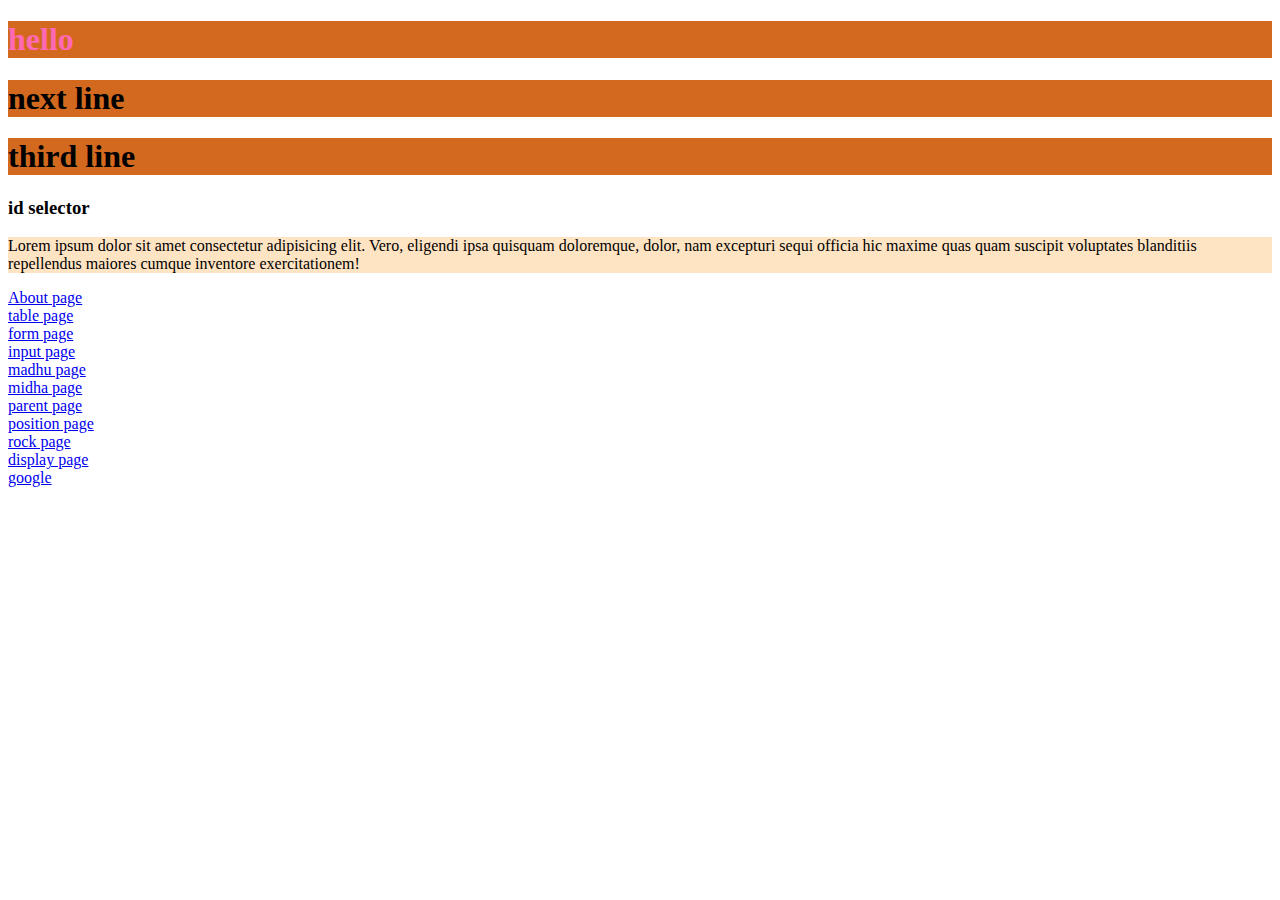
<file: index.html>
<!DOCTYPE html>
<html lang="en">
<head>
    <meta charset="UTF-8">
    <meta name="viewport" content="width=device-width, initial-scale=1.0">
    <title>HTML PAGE</title>
   <link rel="stylesheet" href="style.css">
</head>
<body>
    <h1 style="color:hotpink;">hello</h1>
    <h1>next line</h1>
    <h1>third line</h1>
    <h3 id="new">id selector</h3>
    <p class="line">
        Lorem ipsum dolor sit amet consectetur adipisicing elit. Vero, eligendi ipsa quisquam doloremque, dolor, nam excepturi sequi officia hic maxime quas quam suscipit voluptates blanditiis repellendus maiores cumque inventore exercitationem!
     </p>  


    <a href="about.html">About page</a><br>
    <a href="table.html">table page</a><br>
    <a href="form.html">form page</a><br>
    <a href="input.html">input page</a><br>
    <a href="madhu.html">madhu page</a><br>
    <a href="midha.html">midha page</a><br>
    <a href="parent.html">parent page</a><br>
    <a href="position.html">position page</a><br>
    <a href="rock.html">rock page</a><br>
    <a href="display.html">display page</a><br>
    <a href="https;//www.google.com/">google</a> 
    <script>
        console.log(13%2);
        console.log(13==='13')
        let i=18
        if(i%2===0){
            console.log("even");
        }
        else{
            console.log("odd");
        }
        for(let j=0;j<=10;j=j+2){
            console.log(j); 
     } 
     let k=2
     while(k<5) {
        console.log(k);
        k++;
     }
     let x=0;
     do{
        console.log(x);
        x++;
     }
     while(x<5)
     function greet(name,age){
    return 'Hello $(name) i am $(age) years old' ;
}
console.log(greet('virat',37));
function add(num1,num2){
         return num1+num2;
}
console.log(add(13,29));

    </script>
</body>
</html>
</file>
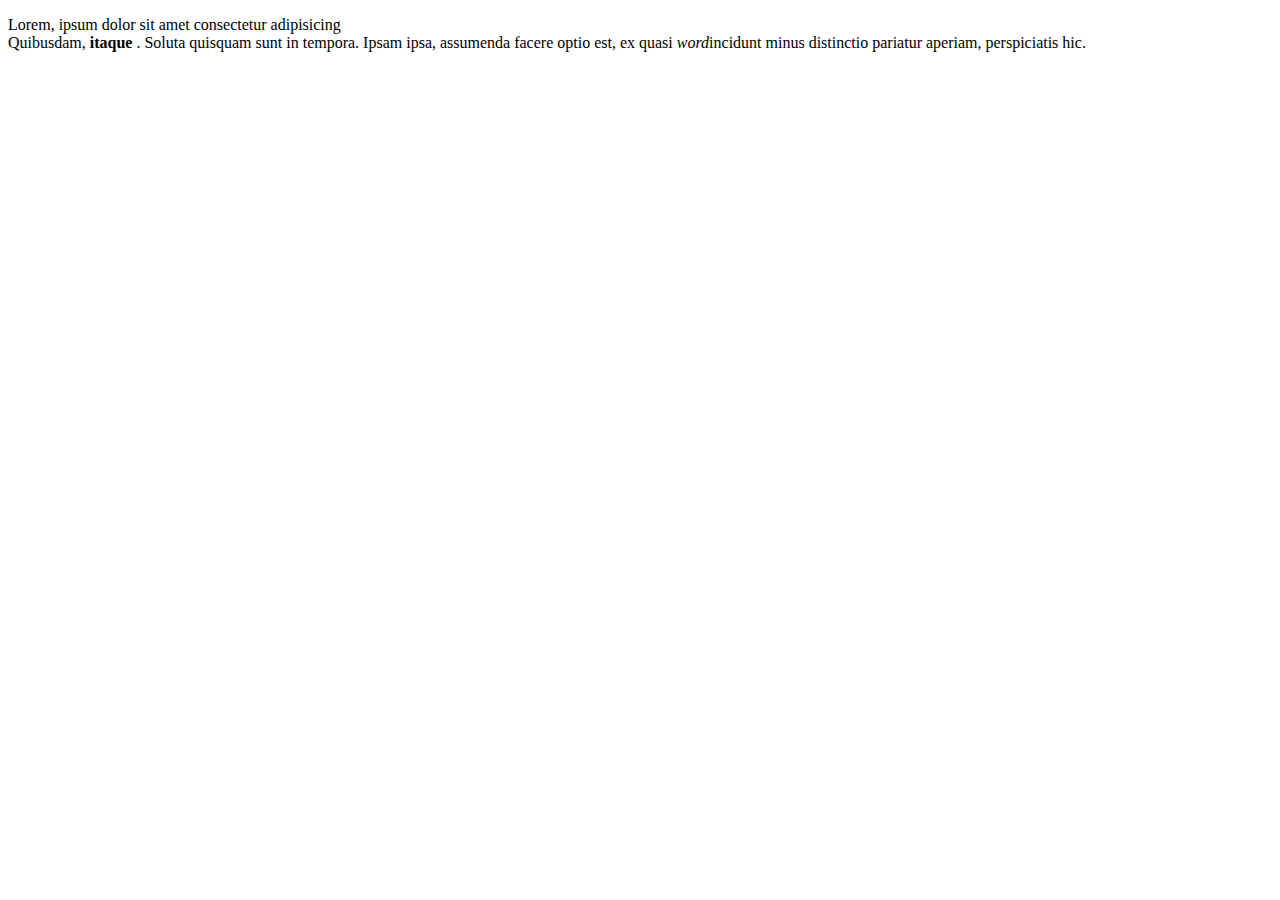
<file: about.html>
<!DOCTYPE html>
<html lang="en">
<head>
    <meta charset="UTF-8">
    <meta name="viewport" content="width=, initial-scale=1.0">
    <title>Document</title>
</head>
<body>
    <p>Lorem, ipsum dolor sit amet consectetur adipisicing<br> Quibusdam,<b> itaque</b>
        . Soluta quisquam sunt in tempora. Ipsam ipsa, assumenda facere optio est, ex quasi <i>word</i>incidunt minus distinctio pariatur aperiam, perspiciatis hic.</p>
</body>
</html>
</file>
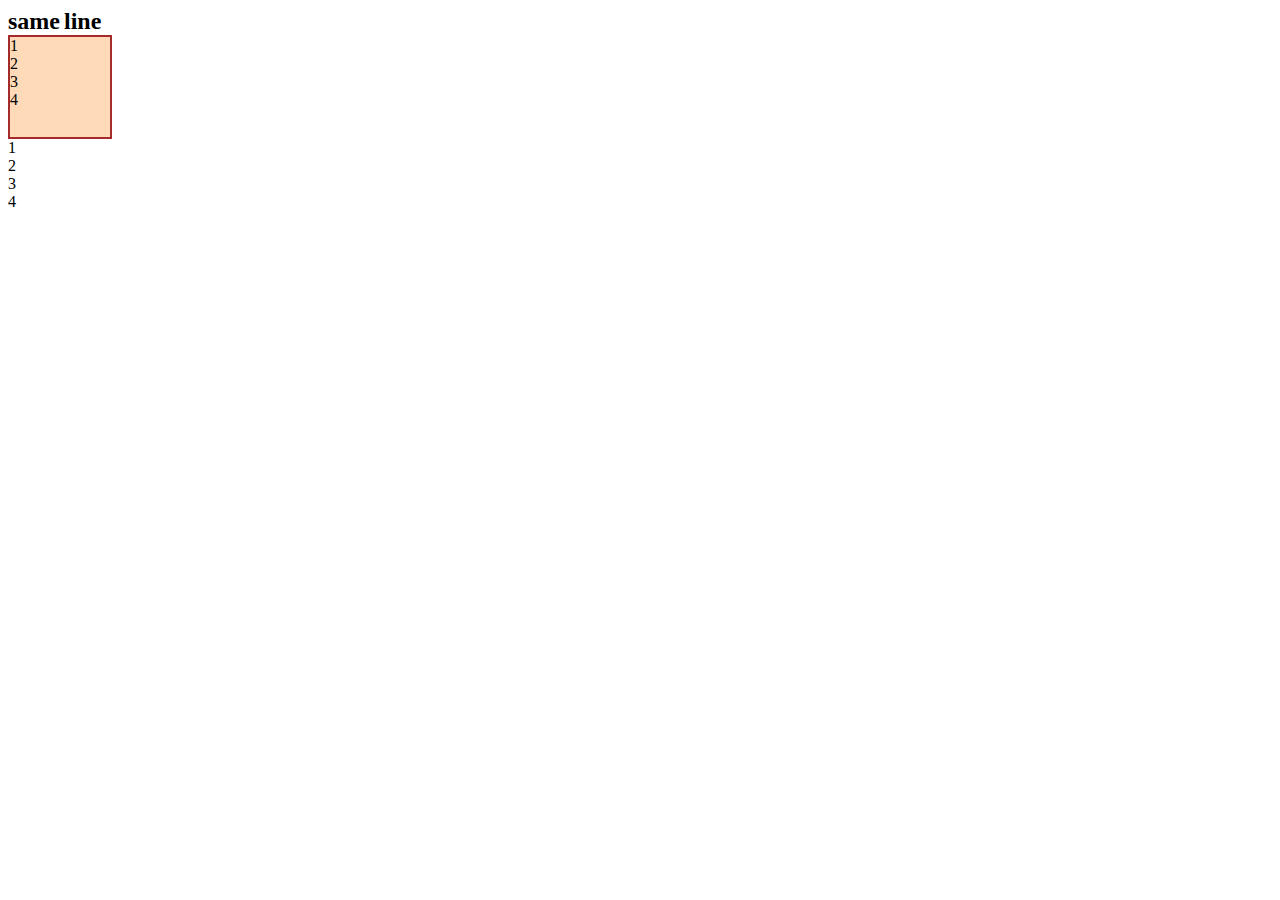
<file: display.html>
<!DOCTYPE html>
<html lang="en">
<head>
    <meta charset="UTF-8">
    <meta name="viewport" content="width=>, initial-scale=1.0">
    <title>Document</title>
    <link rel="stylesheet" href="style.css">
</head>
<body>
    <div>
        <h2 class="inline">same</h2>
        <h2 class="inline">line</h2>
    </div>
    <div class="flex-container">
      <div class="item">1</div>
      <div class="item">2</div>
      <div class="item">3</div>
      <div class="item">4</div>
 </div>
 <div class="grid-container">
      <div class="item1">1</div>
      <div class="item2">2</div>
      <div class="item3">3</div>
      <div class="item4">4</div>
 </div>
</body>                                                                                                                                      
</html>
</file>
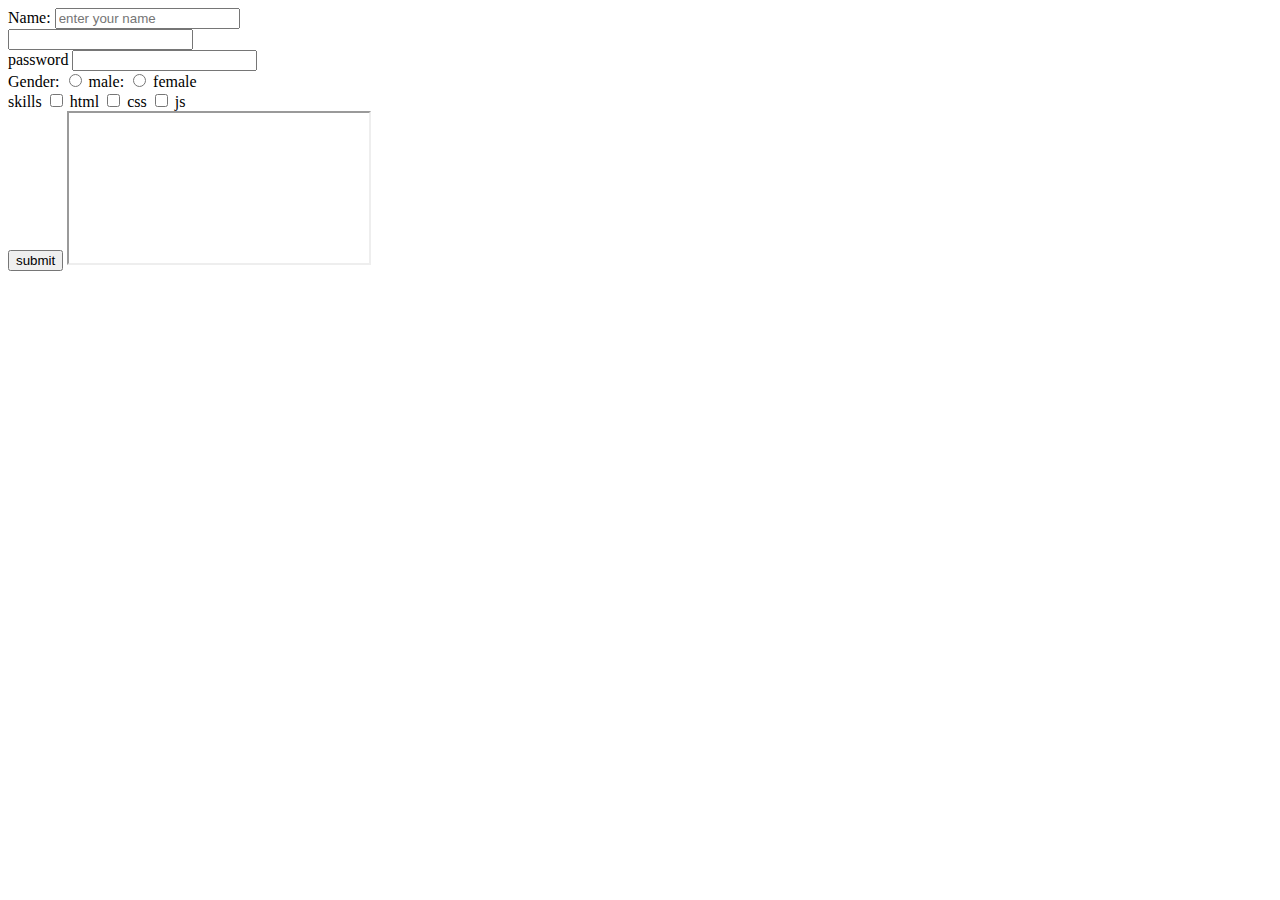
<file: form.html>
<!DOCTYPE html>
<html lang="en">
<head>
    <meta charset="UTF-8">
    <meta name="viewport" content="width=, initial-scale=1.0">
    <title>Document</title>
</head>
<body>
    <form action="">
        <label for="">Name:</lable>
        <input type="text"placeholder="enter your name"required><br>
        <input type="email" name=" "id=""><br>
        <label for="">password</label>
        <input type="password" name=""id=""><br>
        <lable for="">Gender:</lable>
        <input type="radio" name="gender" id=""value="male">
        <lable for="">male:</lable>
        <input type="radio" name="gender" id=""value="female">
        <lable for="">female</lable>
        <br>    
        <lable for="">skills</lable>
        <input type="checkbox" name="skills" id=""value="html">
        <lable for="">html</lable>
        <input type="checkbox" name="skills" id=""value="css">
        <lable for="">css</lable>
        <input type="checkbox" name="skills" id=""value="js">
        <lable for="">js</lable>
        <br>
        <button type="submit">submit</button>
    </form>
    <iframe></iframe>
</body>
</html>
</file>
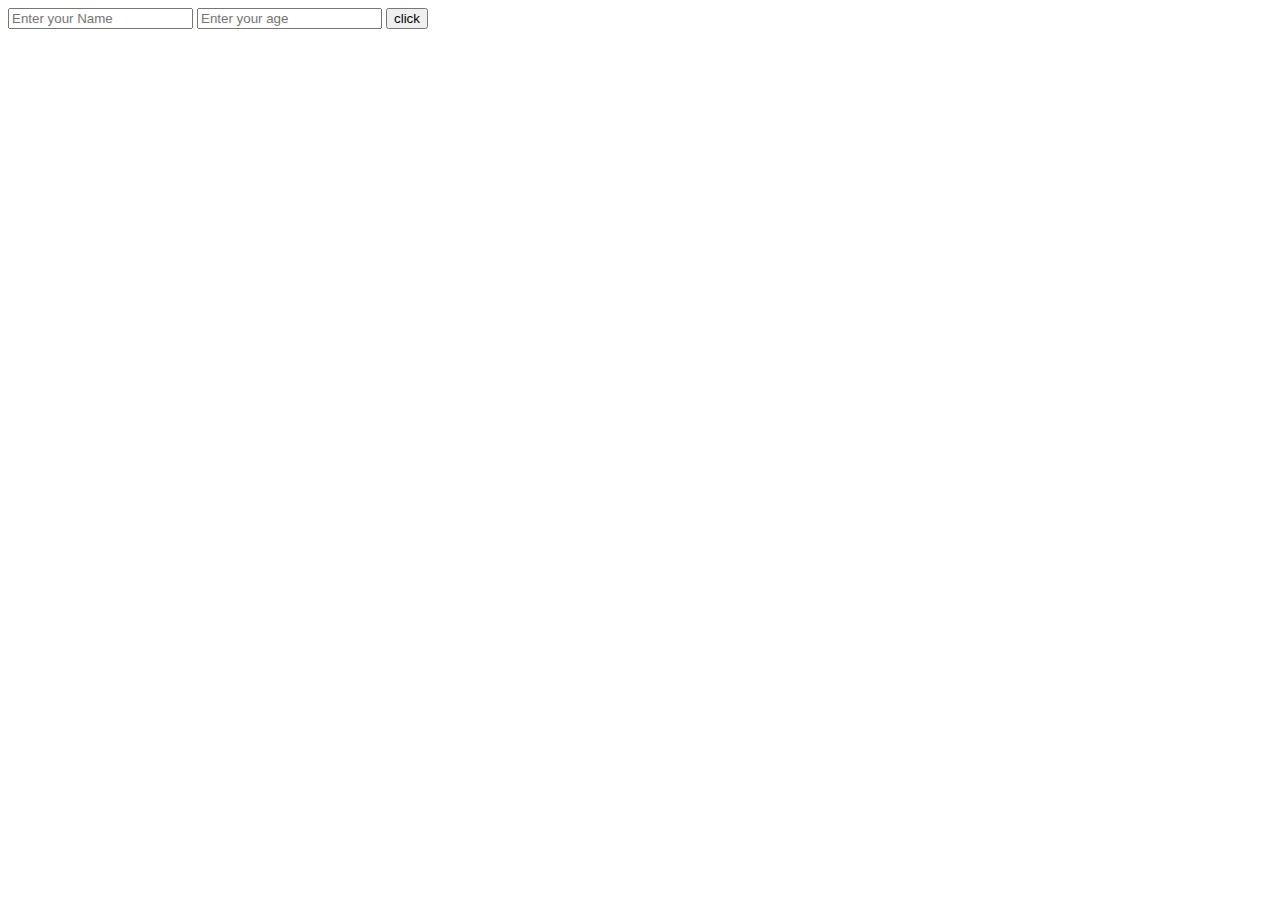
<file: input.html>
<!DOCTYPE html>
<html lang="en">
<head>
    <meta charset="UTF-8">
    <meta name="viewport" content="width=device-width, initial-scale=1.0">
    <title>Document</title>
</head>
<body>
    <input type="text" id="name" placeholder="Enter your Name">
    <input type="number" id="age"placeholder="Enter your age">
    <button onclick="greet()">click</button>
    <hi id="result"></hi>
    <script>
         function greet() {
              let name=document.getElementById('name').value
              let age=document.getElementById('age').value
           document.getElementById('result').innerText=`Hello,${name} is your age is ${age}!`;
           }           
         </script>
</body>
</html>
</file>
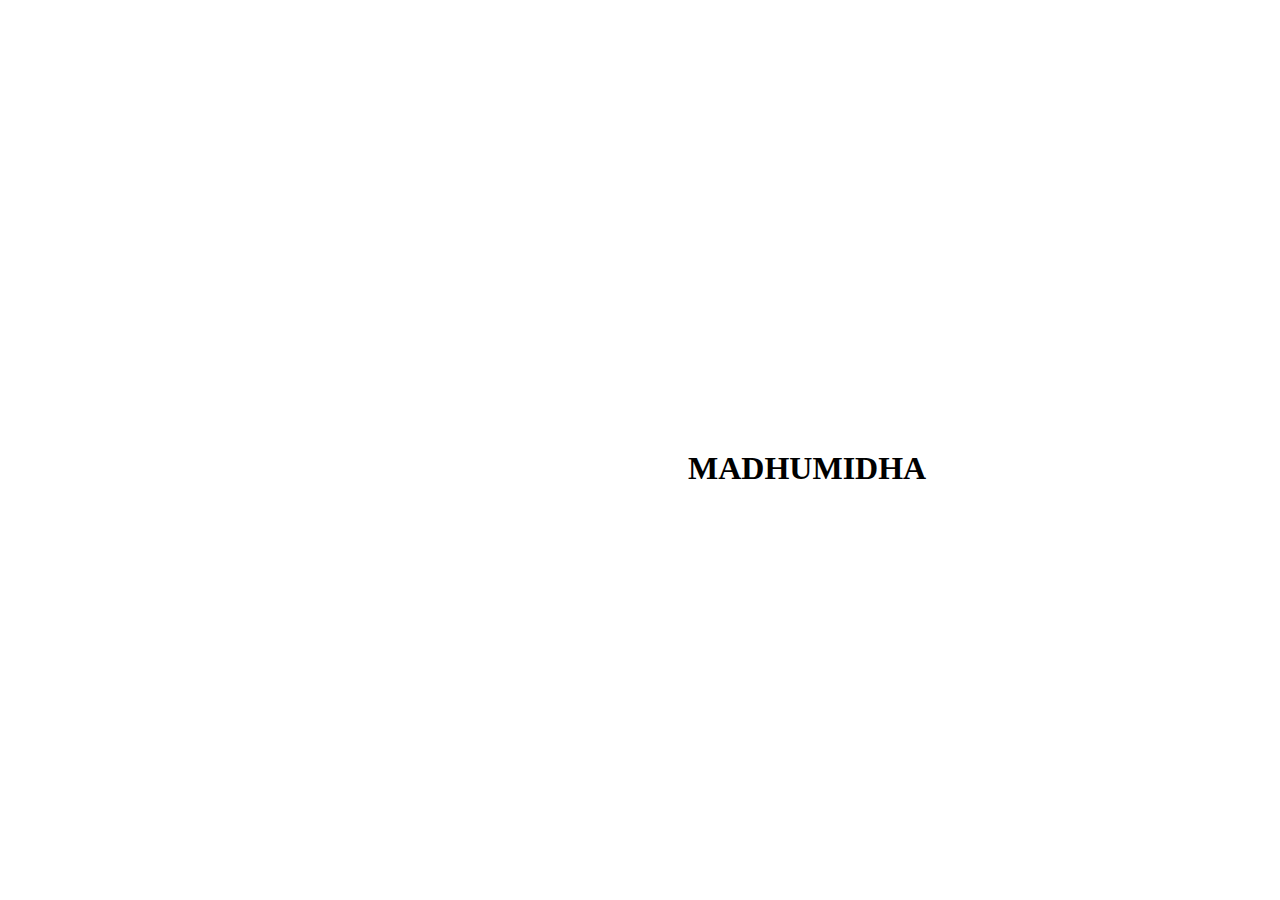
<file: madhu.html>
<!DOCTYPE html>
<html lang="en">
<head>
    <meta charset="UTF-8">
    <meta name="viewport" content="width=>, initial-scale=1.0">
    <title>Document</title>
    <style>
    h1{

        margin-top: 450px;
        margin-left: 680px;
    }
    </style>
</head>
<body>
    <h1>MADHUMIDHA</h1>
</body>
</html>
</file>
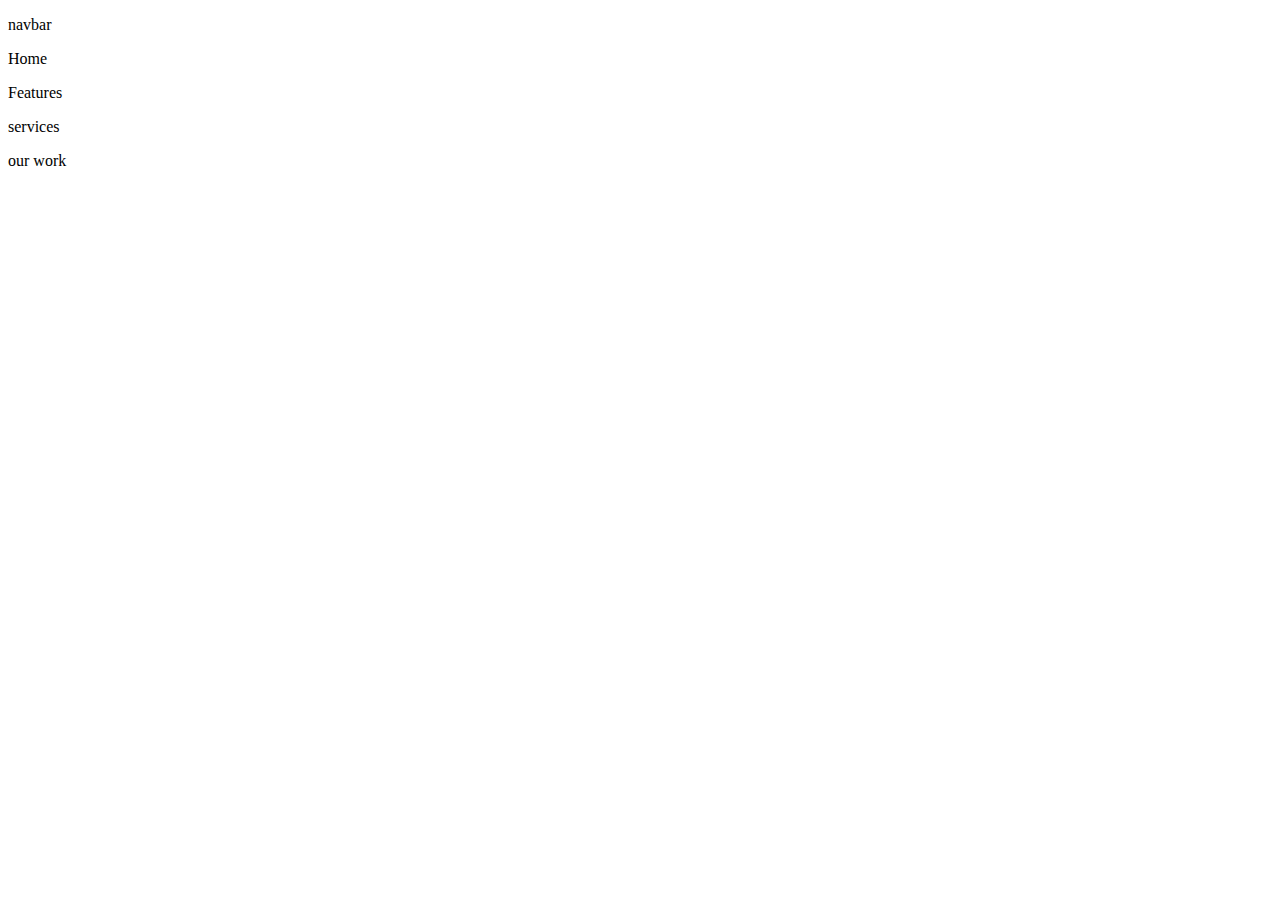
<file: midha.html>
<!DOCTYPE html>
<html lang="en">
<head>
    <meta charset="UTF-8">
    <meta name="viewport" content="width=, initial-scale=1.0">
    <title>Document</title>
    <link rel="stylesheet" href="style.css">
</head>
<body>
    <div class="navbar">
        <p class="title">navbar</p>
            <p class="container">
            <p class="item2">Home</p>
            <p class="item2">Features</p>
            <p class="item2">services</p>
            <p class="item2">our work</p>
    </div>
    
     
</p>
</body>
</html>
</file>
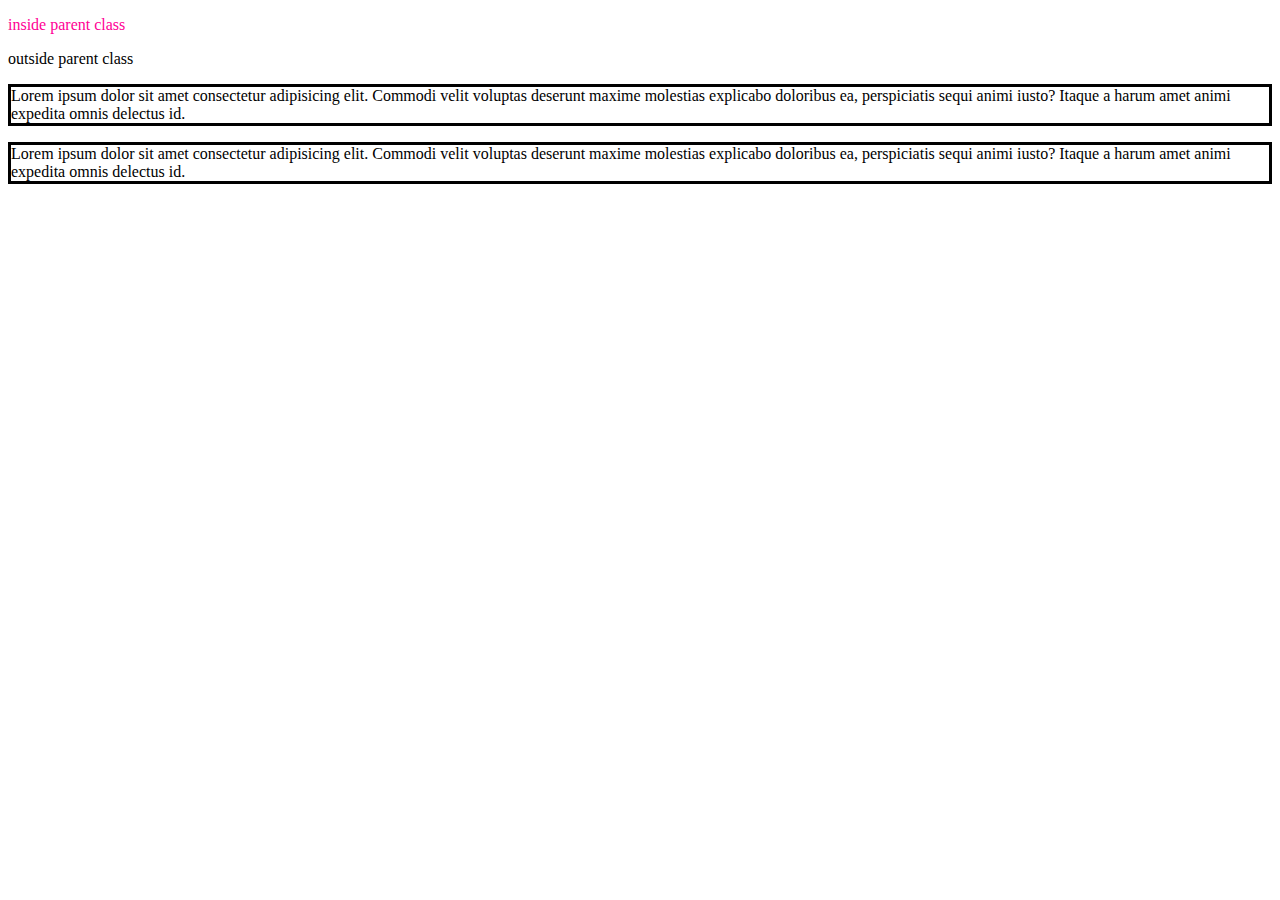
<file: parent.html>
<!DOCTYPE html>
<html lang="en">
<head>
    <meta charset="UTF-8">
    <meta name="viewport" content="width=device-width, initial-scale=1.0">
    <title>Document</title>
    <link rel="stylesheet" href="style.css">
</head>
<body>
    <div class="parent">
    <p>inside parent class</p>
</div>
 <p>outside parent class</p>
 
<p class="margin">
    Lorem ipsum dolor sit amet consectetur adipisicing elit. Commodi velit voluptas deserunt maxime molestias explicabo doloribus ea, perspiciatis sequi animi iusto? Itaque a harum amet animi expedita omnis delectus id.
 </p>
 <p class="margin1">
    Lorem ipsum dolor sit amet consectetur adipisicing elit. Commodi velit voluptas deserunt maxime molestias explicabo doloribus ea, perspiciatis sequi animi iusto? Itaque a harum amet animi expedita omnis delectus id.
 </p>
</body>
</html>
</file>
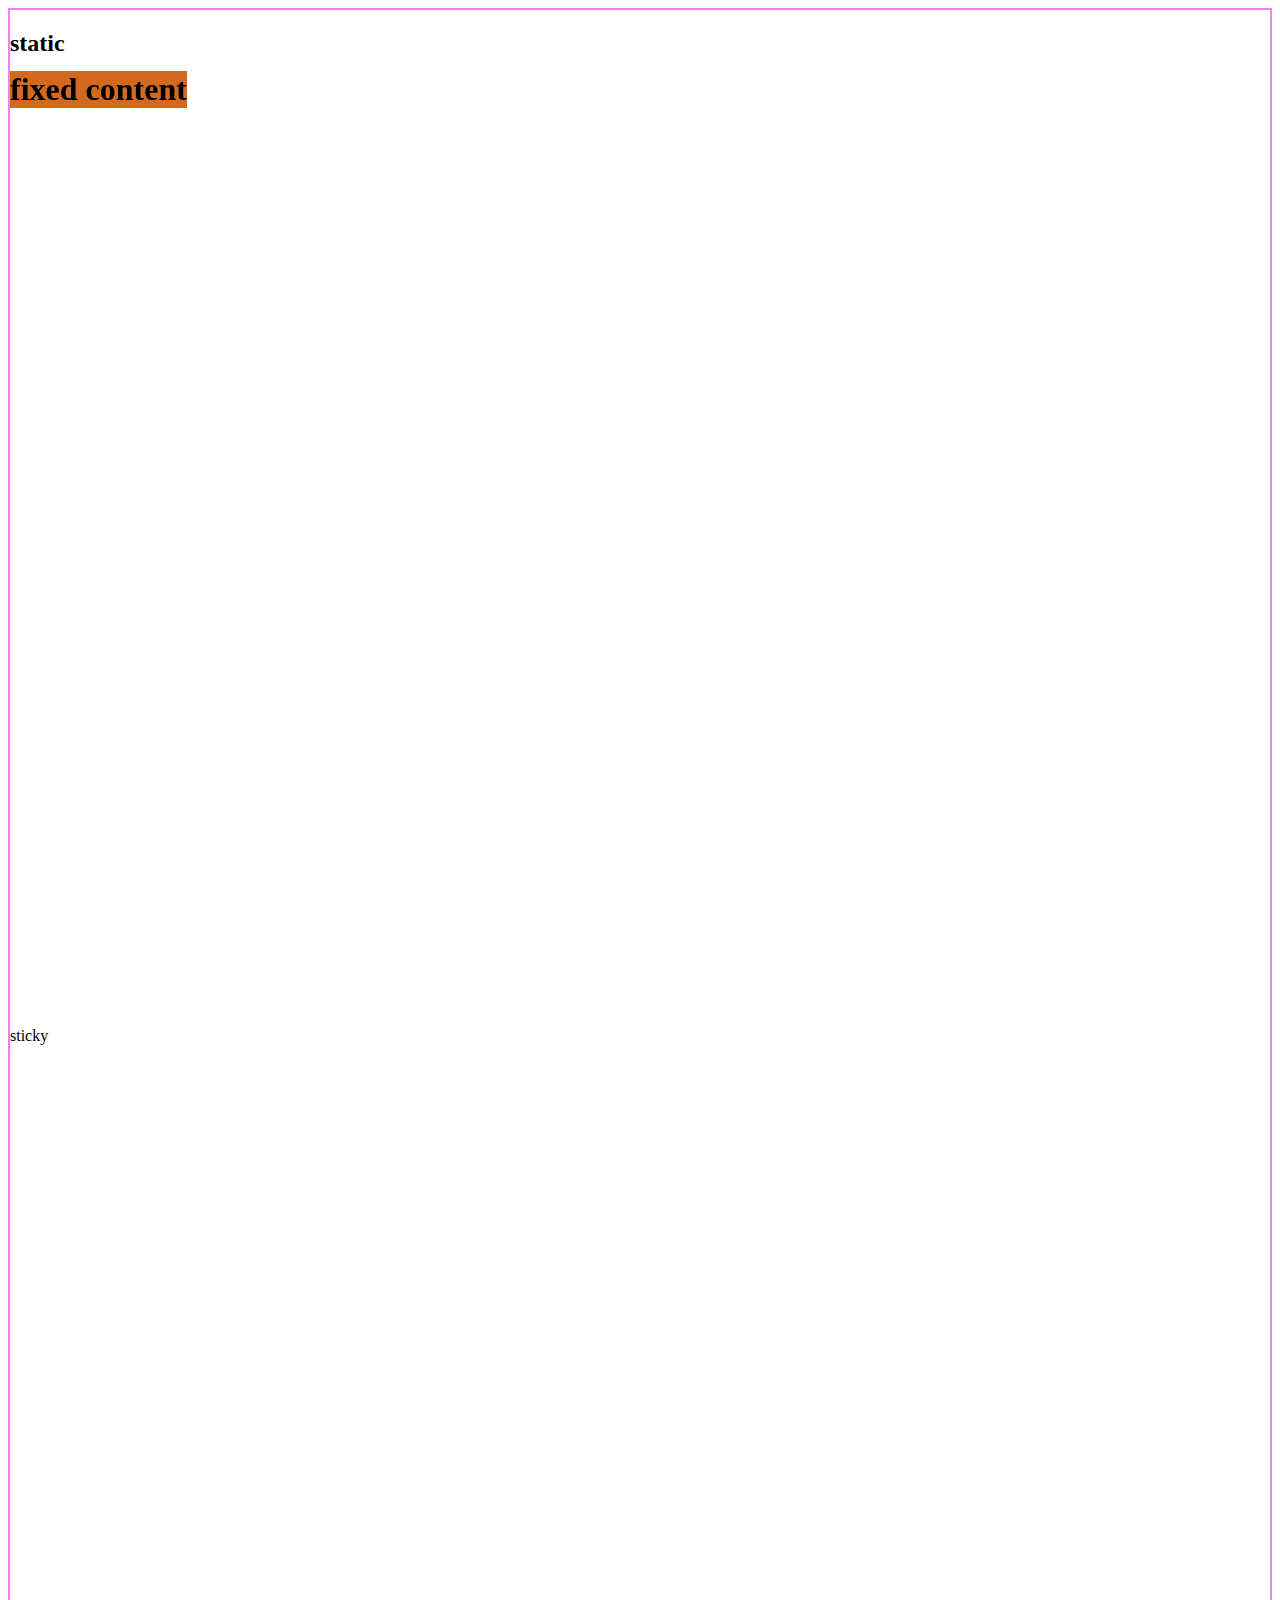
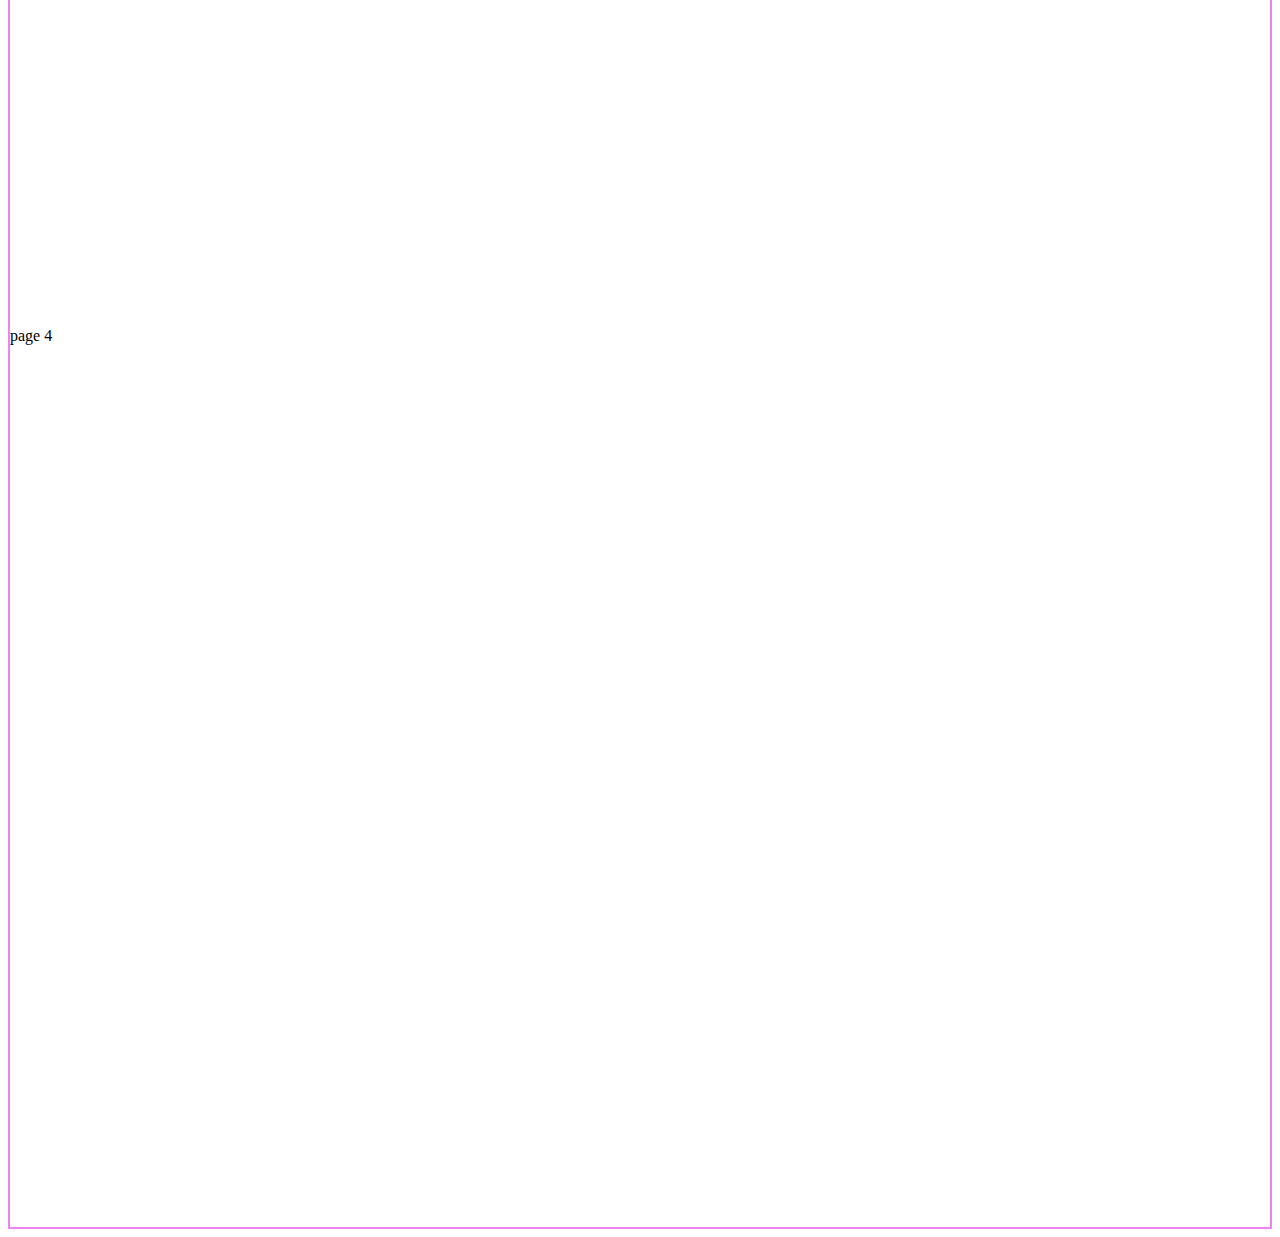
<file: position.html>
<!DOCTYPE html>
<html lang="en">
<head>
    <meta charset="UTF-8">
    <meta name="viewport" content="width=device-width, initial-scale=1.0">
    <title>Document</title>
    <link rel="stylesheet" href="style.css">
</head>
<body>
    <div class="position">
        <h2 class="statics">static</h2>
        <div class="relatives">
            <p>from relatives</p>
    </div>
    <div>
    <div class="page">
        <h1 class="fixed">
            fixed content
            </h1>
    </div>
    <div>
        <div class="page">
            <p class"sticky">
                sticky
            </p>
        </div>
        <div class="page">
            page 4
        </div>
        <div>

    
</body>
</html>
</file>
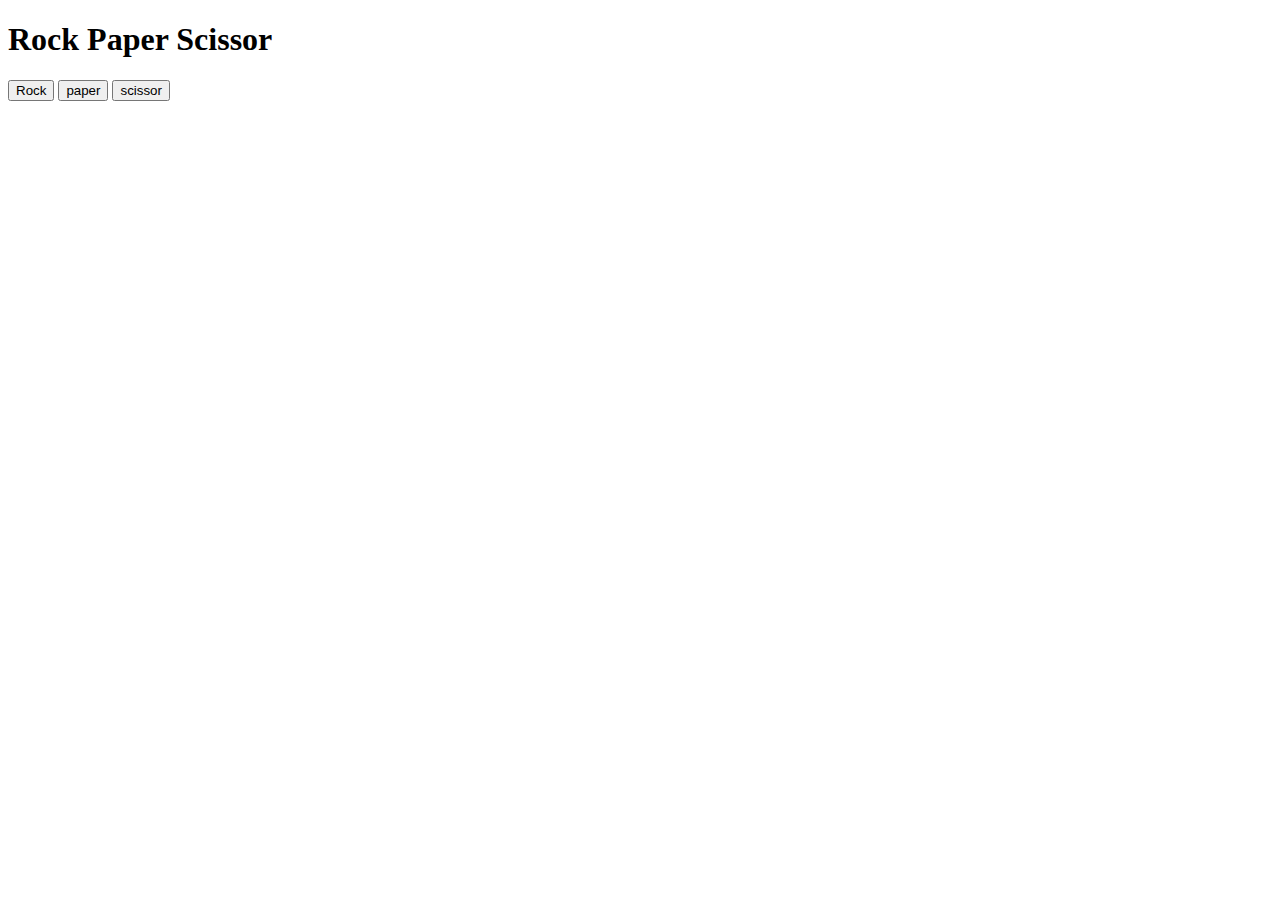
<file: rock.html>
<!DOCTYPE html>
<html lang="en">
<head>
    <meta charset="UTF-8">
    <meta name="viewport" content="width=device-width, initial-scale=1.0">
    <title>Document</title>
</head>
<body>
    <h1>Rock Paper Scissor</h1>
    <button onclick="game('Rock')">Rock</button>
    <button onclick="game('paper')">paper</button>
    <button onclick="game('scissor')">scissor</button>
    <h1 id="result"></h1>
    <script>
        function game(user){
            const choices=['Rock','paper','scissor']
            const computer=choices[Math.floor(Math.random()*3)]
            let result=''
            if(user===computer){
                result=`Its draw!  ${computer} beats ${user}`   
            }
            else if((user==='Rock'&&computer==='scissor')||
            (user==='paper'&&computer==='Rock') ||
             (user==='scissor'&&computer==='paper')){
             result=`you won!  ${computer} beats ${user}` 
             }
             else{
                result=`you lose! ${computer} beats ${user}`
             }
             
             document.getElementById('result').innerText=result;
            }
    </script>
    
</body>
</html>
</file>
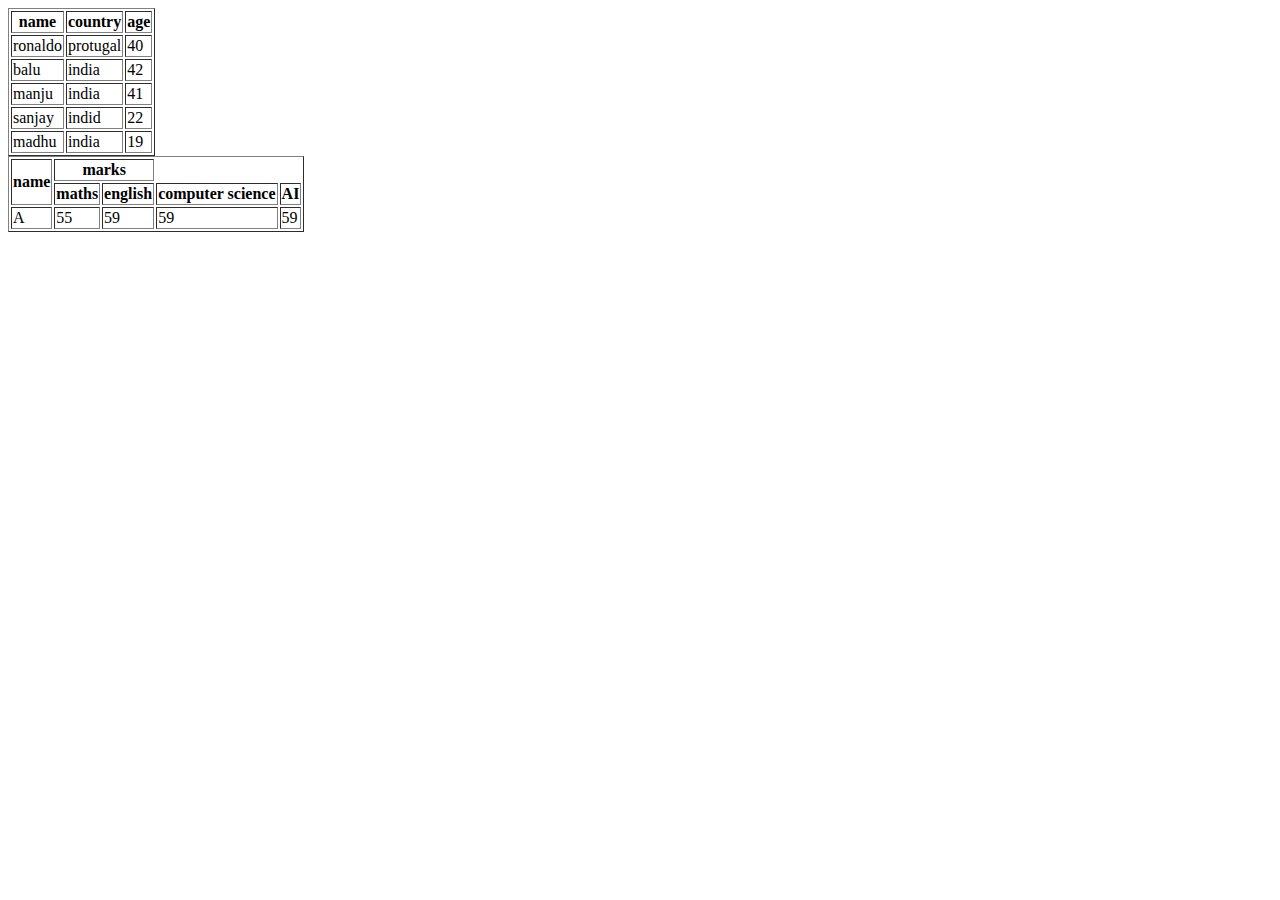
<file: table.html>
<!DOCTYPE html>
<html lang="en">
<head>
    <meta charset="UTF-8">
    <meta name="viewport" content="width=device-width, initial-scale=1.0">
    <title>Document</title>
    
</head>
<body>
    <table border="1">
        <tr>
            <th class="border">name</th>
            <th class="border">country</th>
            <th class="border">age</th>
        </tr>
        <tr>
            <td class="border">ronaldo</td>
            <td class="border">protugal</td>
            <td class="border">40</td>
        </tr>
        <tr>
            <td class="border">balu</td>
            <td class="border">india</td>
            <td class="border">42</td>
        </tr>
        <tr>
            <td class="border">manju</td>
            <td class="border">india</td>
            <td class="border">41</td>
        </tr>
        <tr>
            <td class="border">sanjay</td>
            <td class="border">indid</td>
            <td class="border">22</td>
        </tr>
        <tr>
            <td class="border">madhu</td>
            <td class="border">india</td>
            <td class="border">19</td>
        </tr>    
    </table>
    <table border="1">
        <tr>
            <th rowspan="2">name</th>
            <th colspan="2">marks</th>
        </tr>
        <tr>
            <th>maths</th>
            <th>english</th>
            <th>computer science</th>
            <th>AI</th>
        </tr>
        <tr>
            <td>A</td>
            <td>55</td>
            <td>59</td>
            <td>59</td>
            <td>59</td>
        </tr>
    </table>
</body>
</html>
</file>
<file: style.css>
.line{
            background-color:bisque;
        }
        #new{
            font-family: cursive;       
         }
            h1{
                background-color: chocolate;
            }
            .parent p{
                color: rgb(255, 0, 149);
            }
            p:hover{
                color:deeppink;
                background-color: aquamarine;
            }
             .border{
            border: 2px solid black;
            padding-left: 50px;
            border-radius: 20px;
            border-style: dotted;
        }
        .margin{
            border: 3px solid black;
        }
         .margin1{
            border: 3px solid black;
        }
        .static{
            .psition static;
        }
        .position{
            border: 2px solid violet;
        }
        .relative{
            position: relative;
            top: 20px;
            left: 60px;
        }
        .page{
            height: 100vh;
        }
            
        .fixed{
            position: fixed;
            top: 50px;

        }
        .stciky{
            position:sticky;
            top: 0;
        }
        .inline{
            display:inline;
        }
        .flex-container{
            display: flex;
            flex-direction: column;    
        }
        .flex-container{
            background-color:peachpuff ;
             border: 2px solid brown;
            height: 100px;
            width:  100px;
        }
        .item2{
            flex-grow: 2;
            flex-shrink: 0;
        }
</file>
